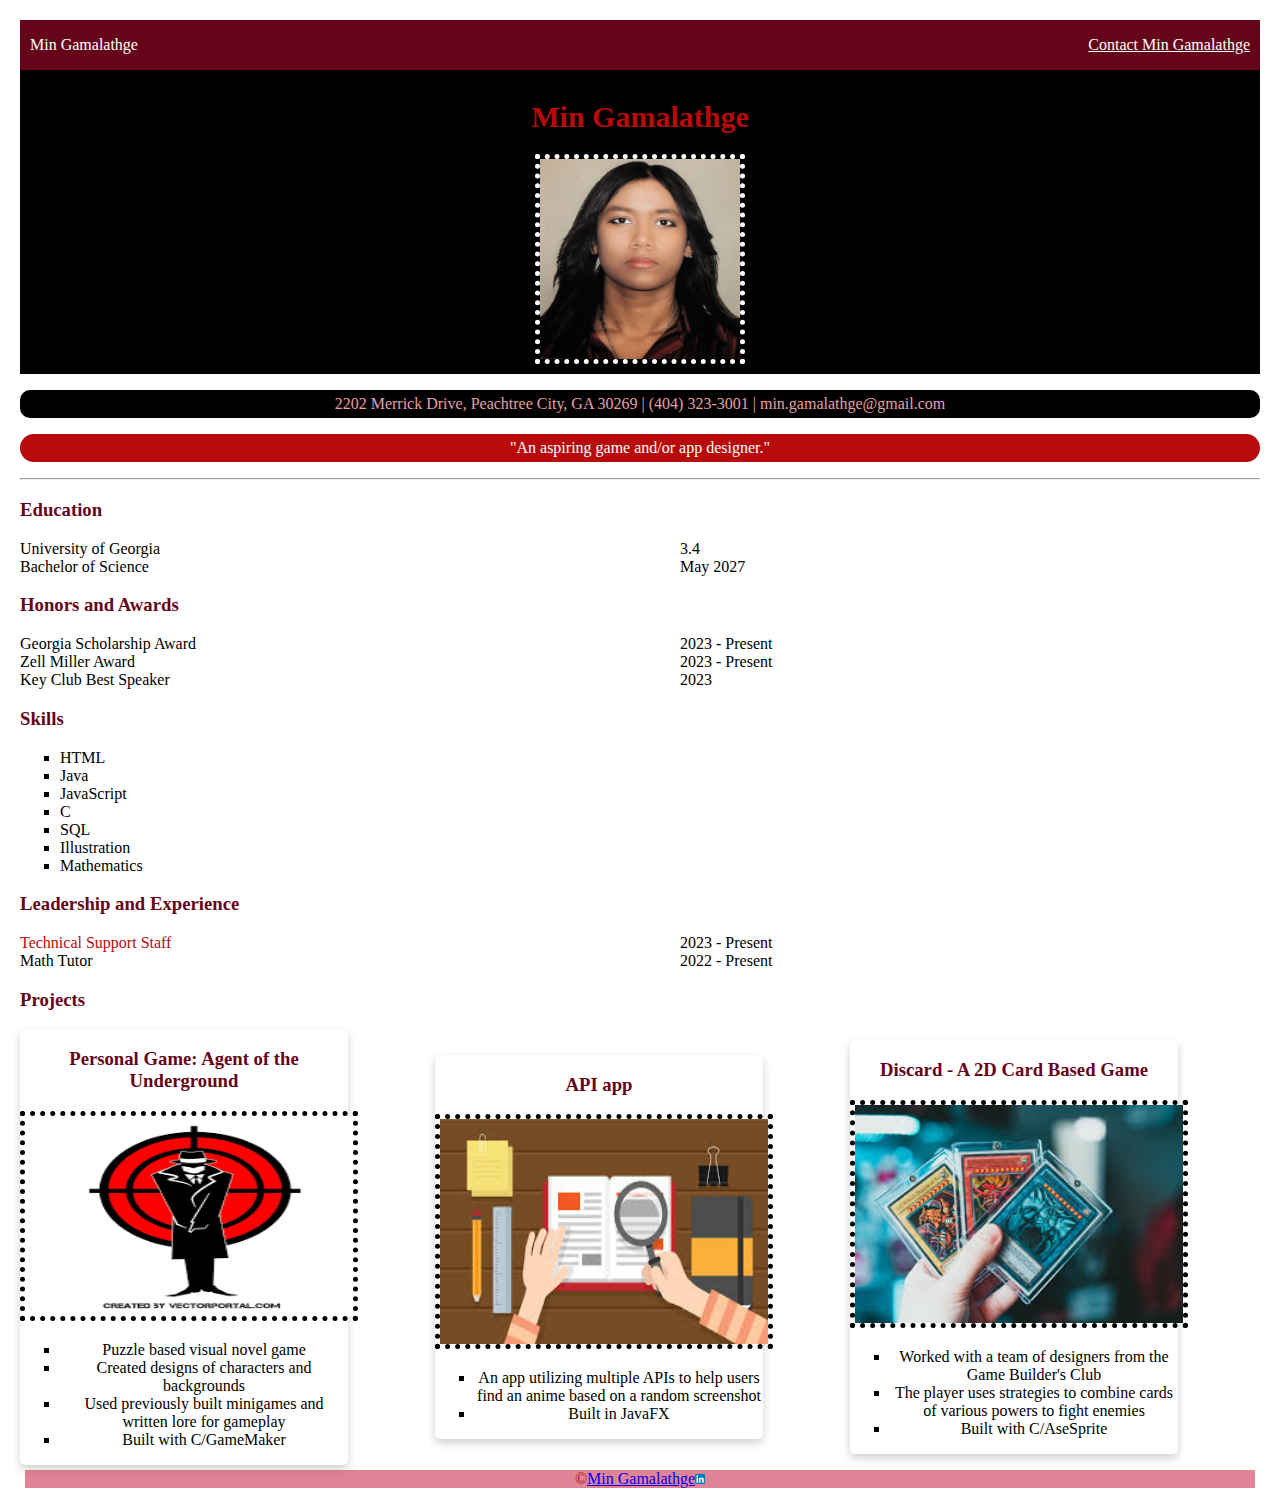
<file: index.html>
<!DOCTYPE html>
<html lang="en">
  <head>
    <meta charset="UTF-8" />
    <meta name="viewport" content="width=device-width, initial-scale=1.0" />
    <link rel="stylesheet" href="css/style.css" />
    <title>Min Gamalathge</title>
  </head>
  <body>
      <nav>
        <p>Min Gamalathge</p>
        <p>
            <a href="contact.html">Contact Min Gamalathge</a>
        </p>
    </nav>
    <header>
        <h1>Min Gamalathge</h1>
        <img src="images/headshot.jpg" alt="My headshot" width="200" height="200"> 
    </header>
    
    <p class="address">
        2202 Merrick Drive, Peachtree City, GA 30269 |
        (404) 323-3001 |
        min.gamalathge@gmail.com
    </p>
    <p class="tagline">
        "An aspiring game and/or app designer."
    </p>

    <hr>
    
    <section>
        <h3>Education</h3>
        <dl>
            <dt>University of Georgia</dt>
            <dd>3.4</dd>
            <dt>Bachelor of Science</dt>
            <dd>May 2027</dd>
        </dl>
    </section>

    <section>
        <h3>Honors and Awards</h3>
        <dl>
            <dt>Georgia Scholarship Award</dt>
            <dd>2023 - Present</dd>
            <dt>Zell Miller Award</dt>
            <dd>2023 - Present</dd> 
            <dt>Key Club Best Speaker</dt>
            <dd>2023</dd>
        </dl>
    </section>

    <section>
        <h3>Skills</h3>
        <ul>
            <li>HTML</li>
            <li>Java</li>
            <li>JavaScript</li>
            <li>C</li>
            <li>SQL</li>
            <li>Illustration</li>
            <li>Mathematics</li>
        </ul>
    </section>
    
    <section>
        <h3>Leadership and Experience</h3>
        <dl>
            <dt><a href="https://www.libs.uga.edu/mlc/teaching/classroom-support">Technical Support Staff</a></dt>
            <dd>2023 - Present</dd>
            <dt>Math Tutor</dt>
            <dd>2022 - Present</dd>
        </dl> 
    </section>
   

    <section>
    <h3>Projects</h3>
    <div class="three-col">
       
        <div class="card">
            <h3>Personal Game: Agent of the Underground</h3>
            <img src="images/image2.png" alt="secret agent icon" height="200px" style="width:100%">
            <ul>
                <li>Puzzle based visual novel game</li>
                <li>Created designs of characters and backgrounds</li>
                <li>Used previously built minigames and written lore for gameplay</li>
                <li>Built with C/GameMaker</li>
            </ul>
        </div>

        <div class="card">
            <h3>API app</h3>
            <img src="images/image3.jpg" alt="research icon" height="225px" style="width:100%">
            <ul>
                <li>An app utilizing multiple APIs to help users find an anime based on a random screenshot</li>
                <li>Built in JavaFX</li>
            </ul>
        </div>

        <div class="card">
            <h3>Discard - A 2D Card Based Game</h3>
            <img src="images/image1.jpg" alt="cards icon" style="width:100%">
            <ul>
                <li>Worked with a team of designers from the Game Builder's Club</li>
                <li>The player uses strategies to combine cards of various powers to fight enemies</li>
                <li>Built with C/AseSprite</li>
            </ul>
        </div> 
    </div>
    </section>
    
    <footer>
        © <a href="contact.html">Min Gamalathge</a>
        <a href="https://www.linkedin.com/in/minsandi-gamalathge-0227aa298/"><img src="images/linkedin_icon.png" alt="linkedin" width="10"></a>
    </footer> 
  </body>
</html>
</file>
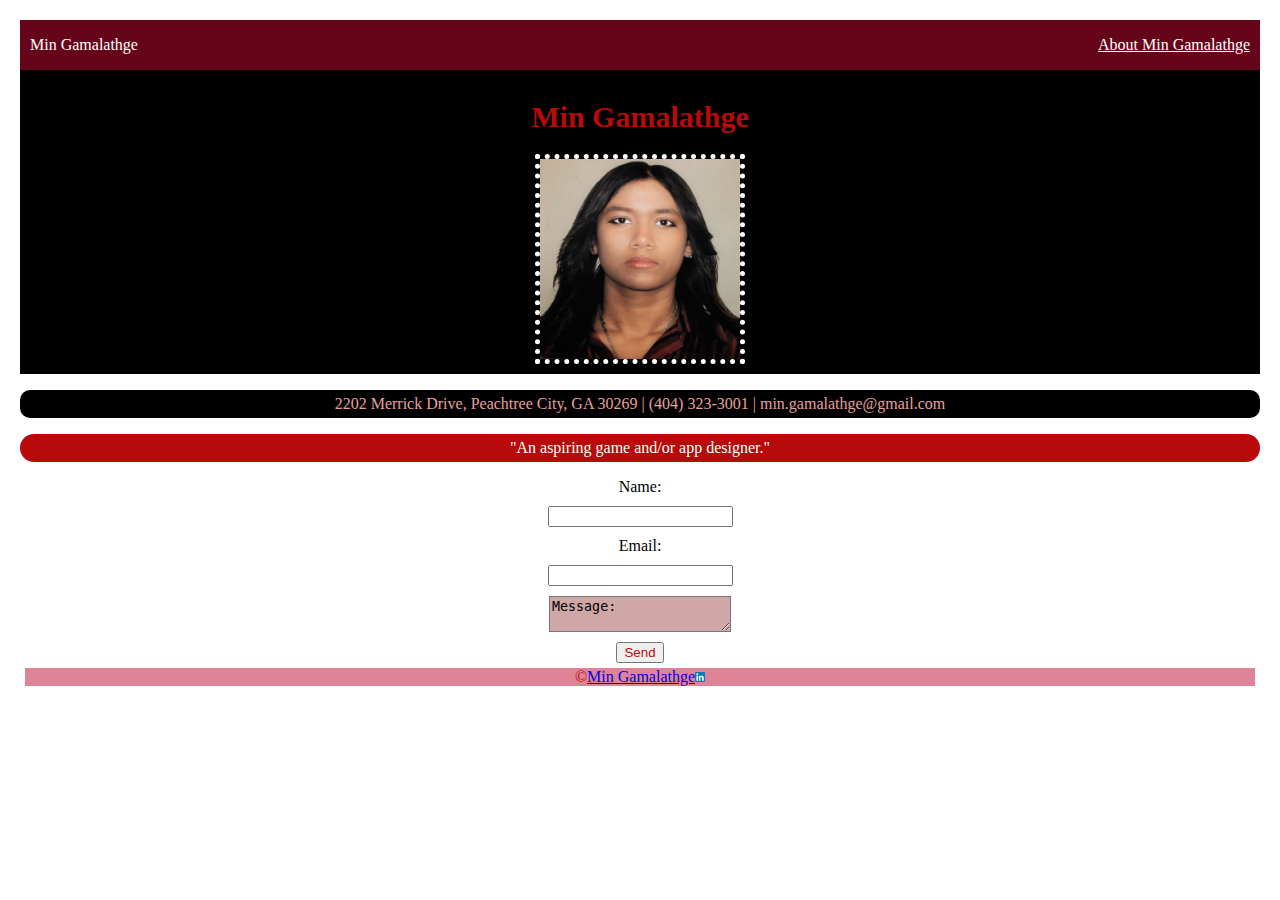
<file: contact.html>
<!DOCTYPE html>
<html lang="en">
  <head>
    <meta charset="UTF-8" />
    <meta name="viewport" content="width=device-width, initial-scale=1.0" />
    <link rel="stylesheet" href="css/style.css" />
    <title>Min Gamalathge</title>
  </head>
  <body>
    
      <nav>
        <p>Min Gamalathge</p>
        <p>
            <a href="index.html">About Min Gamalathge</a>
        </p>
    </nav>

    <header>
    <h1>Min Gamalathge</h1>
    <img src="images/headshot.jpg" alt="My headshot" width="200" height="200">
    </header>

    <p class="address">
        2202 Merrick Drive, Peachtree City, GA 30269 |
        (404) 323-3001 |
        min.gamalathge@gmail.com
    </p>
    <p class="tagline">
      "An aspiring game and/or app designer."
    </p>
  
    <form class="one-col" action="https://formsubmit.co/min.gamalathge@gmail.com" method="post">
        <label for="name">Name:</label>
        <input type="text" name="name" id="name" required>
        <label for="email">Email:</label>
        <input type="email" name="email" id="email" required>
        <textarea name="message" id="message">Message:</textarea>
        <input type="submit" value="Send">
    </form>

    <footer>
        © <a href="index.html">Min Gamalathge</a>
        <a href="https://www.linkedin.com/in/minsandi-gamalathge-0227aa298/"><img src="images/linkedin_icon.png" alt="linkedin" width="10"></a>
    </footer> 
  </body>
</html>
</file>
<file: css/style.css>
body {
  margin: 20px;
  }

/****************   Nav Section **********************/
nav {
  display: flex;
  justify-content: space-between;
  font-family: 'Trebuchet MS';
  color: white;
  background-color: rgb(102, 5, 25);
  padding: 0px 10px 0px 10px;
}

nav a {
  color:white;
}

/***********************  Footer Section   **************************/
footer {
  display: flex;
  justify-content: center;
  color:rgb(184, 10, 10);
  background-color: rgb(223, 132, 150);
  margin: 5px;
}

/*********** Splash Page ************************/
header {
display: flex;
flex-direction: column;
align-items: center;
background-color: black;
padding: 10px;
}

header h1 {
  font-family: 'Lucida Sans';
  font-size: 30px;
  color:rgb(184, 10, 10);
}

header img {
  border: 5px dotted white;
}

.address {
  background-color: black;
  color:rgb(231, 160, 160);
  border-radius: 10px;
  text-align: center;
  padding: 5px;
}

.tagline {
  font-family: 'Trebuchet MS';
  background-color: rgb(184, 10, 10);
  color:white;
  border-radius: 15px;
  text-align: center;
  padding: 5px;
}

/************* Sections ********************/
hr {
  color:rgb(184, 10, 10);
}

section h3 {
  font-family: 'Trebuchet MS';
  color:rgb(102, 5, 25);
}

section dl {
  display: grid;
  grid-template-columns: 1fr 1fr;
}

section ul {
  list-style: square;
}

section a {
  color:rgb(184, 10, 10);
  text-decoration: none;
}

section a:hover {
  background-color:rgb(184, 10, 10);
  color:white;
}

/**************   Projects   *****************/
.three-col {
  display: grid;
  gap: 5px;
  grid-template-columns: 1fr 1fr 1fr;
  align-items: center;
}

.card img {
  border: 5px dotted black;
}

.card {
  box-shadow: 0 4px 8px 0 rgba(19, 18, 18, 0.2);
  transition: 0.3s;
  width: 80%;
  border-radius: 5px;
  text-align: center;
}

/**************   Responsiveness   *****************/
@media (max-width: 680px) {
    nav {
      flex-direction: column;
    }

    .three-col {
      grid-template-columns: 1fr;
    }
}

/**************   Contact Page   *****************/
.one-col {
  display: flex;
  flex-direction: column;
  align-items: center;
  gap: 10px;
}

input {
  color: rgb(184, 10, 10);   
}

textarea {
  padding: auto;
  background-color: rgb(207, 167, 167);
}
</file>
